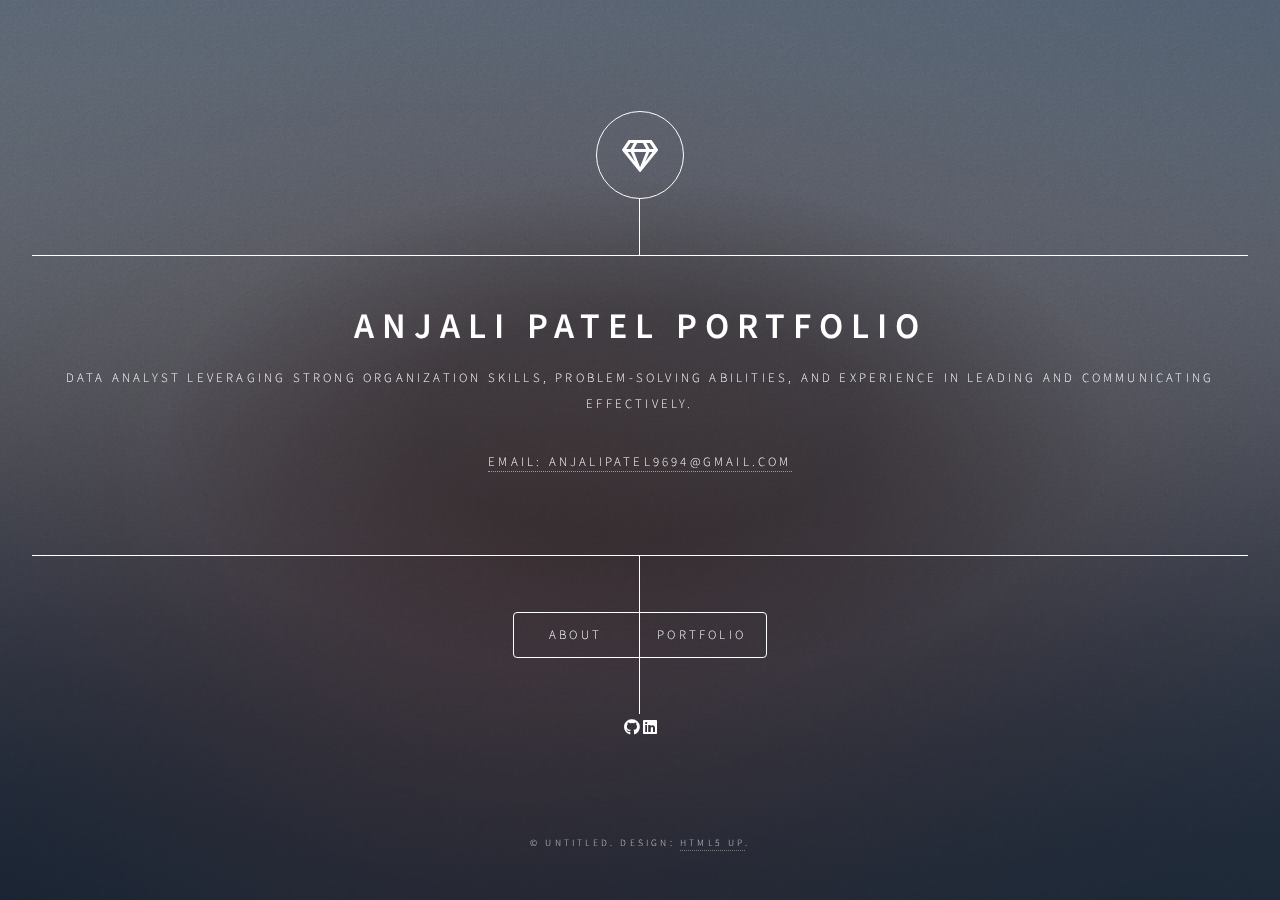
<file: index.html>
<!DOCTYPE HTML>
<!--
	Dimension by HTML5 UP
	html5up.net | @ajlkn
	Free for personal and commercial use under the CCA 3.0 license (html5up.net/license)
-->
<html>


<!-- Mirrored from cnormx.github.io/ by HTTrack Website Copier/3.x [XR&CO'2014], Mon, 30 Oct 2023 02:07:21 GMT -->
<!-- Added by HTTrack --><meta http-equiv="content-type" content="text/html;charset=utf-8" /><!-- /Added by HTTrack -->
<head>
	<title>Anjali Patel Portfolio</title>
	<meta charset="utf-8" />
	<meta name="viewport" content="width=device-width, initial-scale=1, user-scalable=no" />
	<link rel="stylesheet" href="assets/css/main.css" />
	<noscript>
		<link rel="stylesheet" href="assets/css/noscript.css" />
	</noscript>
</head>

<body class="is-preload">

	<!-- Wrapper -->
	<div id="wrapper">

		<!-- Header -->
		<header id="header">
			<div class="logo">
				<span class="icon fa-gem"></span>
			</div>
			<div class="content">
				<div class="inner">
					<h1>Anjali Patel Portfolio</h1>
					<p>Data Analyst leveraging strong organization skills, problem-solving abilities, and experience in
						leading and communicating effectively.
					<p><a href="mailto: anjalipatel9694@gmail.com">Email: anjalipatel9694@gmail.com</a></p>
					</p>
				</div>
			</div>
			<nav>
				<ul>
					<li><a href="#about">About</a></li>
					<li><a href="#work">Portfolio</a></li>
					<!--<li><a href="#contact">Contact</a></li>-->
					<!--<li><a href="#elements">Elements</a></li>-->
				</ul>
			</nav>
			<div class="icons">
				<a href="https://github.com/anjalipatel9694" class="icon brands fa-github"><span class="label">Github</span></a>
				<a href="https://www.linkedin.com/in/anjalida0906/" class="icon brands fa-linkedin"><span
						class="label">LinkedIn</span></a>
			</div>
		</header>

		<!-- Main -->
		<div id="main">

			<!-- Intro -->
			<!--<article id="intro">
				<h2 class="major">Intro</h2>
				<span class="image main"><img src="images/pic01.jpg" alt="" /></span>
				<p>Aenean ornare velit lacus, ac varius enim ullamcorper eu. Proin aliquam facilisis ante interdum
					congue. Integer mollis, nisl amet convallis, porttitor magna ullamcorper, amet egestas mauris. Ut
					magna finibus nisi nec lacinia. Nam maximus erat id euismod egestas. By the way, check out my <a
						href="#work">awesome work</a>.</p>
				<p>Lorem ipsum dolor sit amet, consectetur adipiscing elit. Duis dapibus rutrum facilisis. Class aptent
					taciti sociosqu ad litora torquent per conubia nostra, per inceptos himenaeos. Etiam tristique
					libero eu nibh porttitor fermentum. Nullam venenatis erat id vehicula viverra. Nunc ultrices eros ut
					ultricies condimentum. Mauris risus lacus, blandit sit amet venenatis non, bibendum vitae dolor.
					Nunc lorem mauris, fringilla in aliquam at, euismod in lectus. Pellentesque habitant morbi tristique
					senectus et netus et malesuada fames ac turpis egestas. In non lorem sit amet elit placerat maximus.
					Pellentesque aliquam maximus risus, vel sed vehicula.</p>
			</article>-->

			<!-- Work -->
			<article id="work">
				<h2 class="major">Portfolio</h2><br>

				<h3><i>Credit Card Fraud Detection using Machine Learning in Python</i></h3>
				<span class="image main"><a
						href="https://www.novypro.com/profile_projects/anjalipatel">
						<img
							src="images/credit card fraud detection.png" alt="" width="300" height="200" /></a></span>
				<p style="text-align: justify; font-size: 14px;">
				In this Python-based credit card fraud detection project, I utilized machine learning, specifically logistic regression, alongside libraries such as NumPy, pandas, and scikit-learn. The dataset was preprocessed and split into training and testing sets using train_test_split. Our model achieved notable accuracy scores of around 94% on the training data and 92% on the test data, demonstrating its effectiveness in identifying fraudulent transactions. This underscores the potential of machine learning in bolstering security measures for credit card systems.
					<!--<br><a href="">Github repo</a>-->
				</p>
				<p><a href="https://github.com/anjalipatel9694/credit_card_fraud_detection" target="_blank" rel="noopener noreferrer" class="button small">View Project</a>
				</p>

				<h3><i>Movie Data Correlation to gross earning using Python</i></h3>
				<span class="image main"><a
						href="https://www.novypro.com/profile_projects/anjalipatel">
						<img
							src="images/Movie Data Correlation.png" alt="" width="300" height="200" /></a></span>
				<p style="text-align: justify; font-size: 14px;">
				This movie data analysis project utilized Python libraries such as pandas, numpy, seaborn, and matplotlib to explore and visualize a movie dataset. Through the use of scatter plots and correlation matrices, the project aimed to uncover relationships between variables and identify significant trends. Insights gleaned from the analysis provided valuable understanding of the dataset, including correlations between various movie attributes. Overall, the project demonstrated the effectiveness of Python in conducting data analysis and visualization tasks, offering actionable insights for decision-making in the movie industry.
					<!--<br><a href="">Github repo</a>-->
				</p>
				<p><a href="https://github.com/anjalipatel9694/Movie-Data-Correlation-Python" target="_blank" rel="noopener noreferrer" class="button small">View Project</a>
				</p>

				<h3><i>PowerBI Dashboard: Eccommerce Sales Data Analysis</i></h3>
				<span class="image main"><a
						href="https://www.novypro.com/profile_projects/anjalipatel">
						<img
							src="images/Eccommerce sales Data.jpeg" alt="" width="300" height="200" /></a></span>
				<p style="text-align: justify; font-size: 14px;">I led an in-depth sales data analysis project for Madhav Store, focusing on understanding product performance, profitability, and customer behavior. Leveraging detailed transaction records encompassing Order ID, Amount, Profit, Quantity, Category, and Payment Mode alongside additional customer information like Order Date, Customer Name, State, and City, our analysis encompassed various dimensions. By scrutinizing sales trends, we uncovered intriguing insights, discovering both high-profit and low-profit products across diverse categories. We delved into customer purchasing patterns, notably examining preferred payment modes and regional sales disparities. Our findings highlighted opportunities to optimize pricing strategies for underperforming items, proposed targeted marketing tactics for high-performing categories, and suggested exploring incentives for specific payment modes to enhance overall profitability. Ultimately, this analysis offered actionable recommendations to refine product offerings and sales strategies for Madhav Store.
					<!--<br><a href="">Github repo</a>-->
				</p>
				<p><a href="https://www.novypro.com/profile_projects/anjalipatel" target="_blank" rel="noopener noreferrer" class="button small">View Project</a>
				</p>
				
				<h3><i>PowerBI: Data Professional Survey Breakdown</i></h3>
				<span class="image main"><a href="https://www.novypro.com/profile_projects/anjalipatel"><img src="images/Data Professional Survey Breakdown.jpeg"
						alt="" width="300" height="200" /></a></span>
				<p style="text-align: justify; font-size: 14px;">I looked at surveys from different countries about what programming languages people like best. I found out the average salaries for different job titles and for men and women. I also checked how happy people were with their work-life balance and if they felt good about their salary. The surveys showed which programming languages are popular, how much people earn in different jobs, and how happy they are with their work and pay. These details help understand what people like and how they feel at work in different countries.</p>
				<p><a href="https://www.novypro.com/profile_projects/anjalipatel" target="_blank" rel="noopener noreferrer" class="button small">View Project</a>
				</p>

				<h3><i>Data Preparation, Manipulation and Visualizations -Performed in Python</i></h3>
				<span class="image main"><a href="https://github.com/anjalipatel9694/Sales-Data-Analysis/tree/master" target="_blank" rel="noopener noreferrer"><img
							src="images/Sales Analysis Python.jpeg" alt="" /></a></span>
				<p style="text-align: justify; font-size: 14px;">A capstone data analyst project created in Python (Jupyter Notebook). The data was cleaned, manipulated and explored
					using python. Correlation scatter plots, ordered bars, and area charts are some of the visualizations
					created with matplot and pyplot.</p>
				<p><a href="https://github.com/anjalipatel9694/Sales-Data-Analysis/tree/master" target="_blank" rel="noopener noreferrer" class="button small">View Project</a>
				</p>

				<h3><i>Weather Analysis and Prediction on Weather dataset</i></h3>
				<span class="image main"><a href="https://github.com/anjalipatel9694/Weather-Prediction">
					<img
							src="images/Weather prediction.jpeg" alt="" width="300" height="200" /></a></span>
				<p style="text-align: justify; font-size: 14px;">In this project, I conducted a comprehensive analysis of historical weather data using Python's pandas and numpy libraries to explore, clean, and preprocess the dataset. Leveraging powerful visualization tools like matplotlib and seaborn, I created visual representations to understand the correlations and trends between weather parameters such as temperature, humidity, rainfall, and wind.

Utilizing statistical and machine learning techniques from scikit-learn, I performed predictive modeling on the weather dataset. After splitting the data into training and testing sets using scikit-learn's train-test split, I employed regression or other appropriate models to predict weather conditions based on various parameters.

Throughout the project, I used pandas and numpy for data manipulation, matplotlib and seaborn for data visualization, and scikit-learn for machine learning tasks such as model training, testing, and prediction.</p>
				<p><a href="https://github.com/anjalipatel9694/Weather-Prediction" target="_blank" rel="noopener noreferrer" class="button small">View Project</a>
				</p>

				<!--<h3><i>SQL Data Exploration: Our World in Data Covid-19</i></h3>
				<span class="image main"><a
						href="https://github.com/CNormx/SQLDataExploration/blob/eaa2dcf8054e76f7d08b52fab596d572283f4c60/Portfolio%20Project%20-%20Data%20Exploration%20in%20SQL.sql"><img
							src="images/sqldataexplorationsized.jpg" alt="" /></a></span>
				<p>Explored, cleaned and queried large datasets utilizing SQL in BigQuery</p>
				<p><a href="https://github.com/CNormx/SQLDataExploration/blob/eaa2dcf8054e76f7d08b52fab596d572283f4c60/Portfolio%20Project%20-%20Data%20Exploration%20in%20SQL.sql"
						class="button small">View Project</a>
				</p>

				<h3><i>Tableau Dashboard: Our World in Data Covid-19</i></h3>
				<span class="image main"><a
						href="https://public.tableau.com/app/profile/crystal.norman4605/viz/OurWorldinDataCovid19Dashboard/Dashboard1"><img
							src="images/Covid 19 Dashboardsized.jpg" alt="" /></a></span>
				<p>After exploring the Our World in Data Covid-19 dataset using SQL, I exported the queries to Excel
					files in which I then connected them to Tableau to create a dashboard.
					The dashboard features map (hover over), bar, table and predictive charts.
				</p>
				<p><a href="https://public.tableau.com/app/profile/crystal.norman4605/viz/OurWorldinDataCovid19Dashboard/Dashboard1"
						class="button small">View Project</a>
				</p>-->
			</article>

			<!-- About -->
			<article id="about">
				<h2 class="major">About Me</h2>
				<!--<span class="image main"><img src="images/pic03.jpg" alt="" /></span>-->
				<p>Hello! My name's Anjali and I'm excited to introduce myself as a Junior Data Analyst with a strong
					drive and
					passion for learning and advancing my career within the fascinating field of data analytics. My
					primary objective is to
					secure a challenging position within the industry, where I can apply my skills, contribute to
					meaningful
					projects, and continue growing as a professional.
				</p>
				<p>
					In my journey as a data analyst, I have acquired a solid foundation in various techniques, including
					data cleaning, manipulation, finding key performance indicators/variables and executing visualizations/dashboards. 
					I'm well versed in using spreadsheet programs: Excel & Google Sheets, coding languages: SQL & Python, data visualizations services:
					Power BI & Tableau, and many different cloud based services.
					I possess a keen eye for detail, allowing me to uncover
					insights hidden within the patterns of datasets and transform them into actionable recommendations. As a lifelong learner, I
					make it my mission to keep up with the latest advancements and best practices in data analytics, ensuring that I stay informed and present as the 
					industry expands and changes.	
				</p>

				<p>
					I started as an assistant business analyst, where I learned how data can help businesses make smart choices. Working with complex data showed me its hidden potential. That sparked my interest in diving deeper into data analysis.

					I found myself drawn to the stories within data and how they can solve tough problems. My time in business analytics taught me to be precise and organized, skills that fit perfectly with the detailed work needed in data analysis. This move isn't just about changing jobs—it's driven by my excitement for unraveling stories hidden in data and using them to solve real-world problems.

				</p>
				<p>
					The diverse range of experiences I have accumulated throughout the years has shaped me into a well-rounded individual
					with a unique perspective. I believe that this multifaceted
					background allows me to bring a fresh and innovative approach to problem-solving and fosters an understanding of
					the world around me. With my unwavering commitment to continuous growth and my determination, I am confident in my ability to
					make a positive impact and drive meaningful change in the world utilizing data to it's full capabilities.
				</p>
			</article>

			

			<!-- Elements -->
			<article id="elements">
				<h2 class="major">Elements</h2>

				<section>
					<h3 class="major">Text</h3>
					<p>This is <b>bold</b> and this is <strong>strong</strong>. This is <i>italic</i> and this is
						<em>emphasized</em>.
						This is <sup>superscript</sup> text and this is <sub>subscript</sub> text.
						This is <u>underlined</u> and this is code: <code>for (;;) { ... }</code>. Finally, <a
							href="#">this is a link</a>.
					</p>
					<hr />
					<h2>Heading Level 2</h2>
					<h3>Heading Level 3</h3>
					<h4>Heading Level 4</h4>
					<h5>Heading Level 5</h5>
					<h6>Heading Level 6</h6>
					<hr />
					<h4>Blockquote</h4>
					<blockquote>Fringilla nisl. Donec accumsan interdum nisi, quis tincidunt felis sagittis eget tempus
						euismod. Vestibulum ante ipsum primis in faucibus vestibulum. Blandit adipiscing eu felis
						iaculis volutpat ac adipiscing accumsan faucibus. Vestibulum ante ipsum primis in faucibus lorem
						ipsum dolor sit amet nullam adipiscing eu felis.</blockquote>
					<h4>Preformatted</h4>
					<pre><code>i = 0;

while (!deck.isInOrder()) {
    print 'Iteration ' + i;
    deck.shuffle();
    i++;
}

print 'It took ' + i + ' iterations to sort the deck.';</code></pre>
				</section>

				<section>
					<h3 class="major">Lists</h3>

					<h4>Unordered</h4>
					<ul>
						<li>Dolor pulvinar etiam.</li>
						<li>Sagittis adipiscing.</li>
						<li>Felis enim feugiat.</li>
					</ul>

					<h4>Alternate</h4>
					<ul class="alt">
						<li>Dolor pulvinar etiam.</li>
						<li>Sagittis adipiscing.</li>
						<li>Felis enim feugiat.</li>
					</ul>

					<h4>Ordered</h4>
					<ol>
						<li>Dolor pulvinar etiam.</li>
						<li>Etiam vel felis viverra.</li>
						<li>Felis enim feugiat.</li>
						<li>Dolor pulvinar etiam.</li>
						<li>Etiam vel felis lorem.</li>
						<li>Felis enim et feugiat.</li>
					</ol>
					<h4>Icons</h4>
					<ul class="icons">
						<li><a href="#" class="icon brands fa-twitter"><span class="label">Twitter</span></a></li>
						<li><a href="#" class="icon brands fa-facebook-f"><span class="label">Facebook</span></a></li>
						<li><a href="#" class="icon brands fa-instagram"><span class="label">Instagram</span></a></li>
						<li><a href="#" class="icon brands fa-github"><span class="label">Github</span></a></li>
					</ul>

					<h4>Actions</h4>
					<ul class="actions">
						<li><a href="#" class="button primary">Default</a></li>
						<li><a href="#" class="button">Default</a></li>
					</ul>
					<ul class="actions stacked">
						<li><a href="#" class="button primary">Default</a></li>
						<li><a href="#" class="button">Default</a></li>
					</ul>
				</section>

				<section>
					<h3 class="major">Table</h3>
					<h4>Default</h4>
					<div class="table-wrapper">
						<table>
							<thead>
								<tr>
									<th>Name</th>
									<th>Description</th>
									<th>Price</th>
								</tr>
							</thead>
							<tbody>
								<tr>
									<td>Item One</td>
									<td>Ante turpis integer aliquet porttitor.</td>
									<td>29.99</td>
								</tr>
								<tr>
									<td>Item Two</td>
									<td>Vis ac commodo adipiscing arcu aliquet.</td>
									<td>19.99</td>
								</tr>
								<tr>
									<td>Item Three</td>
									<td> Morbi faucibus arcu accumsan lorem.</td>
									<td>29.99</td>
								</tr>
								<tr>
									<td>Item Four</td>
									<td>Vitae integer tempus condimentum.</td>
									<td>19.99</td>
								</tr>
								<tr>
									<td>Item Five</td>
									<td>Ante turpis integer aliquet porttitor.</td>
									<td>29.99</td>
								</tr>
							</tbody>
							<tfoot>
								<tr>
									<td colspan="2"></td>
									<td>100.00</td>
								</tr>
							</tfoot>
						</table>
					</div>

					<h4>Alternate</h4>
					<div class="table-wrapper">
						<table class="alt">
							<thead>
								<tr>
									<th>Name</th>
									<th>Description</th>
									<th>Price</th>
								</tr>
							</thead>
							<tbody>
								<tr>
									<td>Item One</td>
									<td>Ante turpis integer aliquet porttitor.</td>
									<td>29.99</td>
								</tr>
								<tr>
									<td>Item Two</td>
									<td>Vis ac commodo adipiscing arcu aliquet.</td>
									<td>19.99</td>
								</tr>
								<tr>
									<td>Item Three</td>
									<td> Morbi faucibus arcu accumsan lorem.</td>
									<td>29.99</td>
								</tr>
								<tr>
									<td>Item Four</td>
									<td>Vitae integer tempus condimentum.</td>
									<td>19.99</td>
								</tr>
								<tr>
									<td>Item Five</td>
									<td>Ante turpis integer aliquet porttitor.</td>
									<td>29.99</td>
								</tr>
							</tbody>
							<tfoot>
								<tr>
									<td colspan="2"></td>
									<td>100.00</td>
								</tr>
							</tfoot>
						</table>
					</div>
				</section>

				<section>
					<h3 class="major">Buttons</h3>
					<ul class="actions">
						<li><a href="#" class="button primary">Primary</a></li>
						<li><a href="#" class="button">Default</a></li>
					</ul>
					<ul class="actions">
						<li><a href="#" class="button">Default</a></li>
						<li><a href="#" class="button small">Small</a></li>
					</ul>
					<ul class="actions">
						<li><a href="#" class="button primary icon solid fa-download">Icon</a></li>
						<li><a href="#" class="button icon solid fa-download">Icon</a></li>
					</ul>
					<ul class="actions">
						<li><span class="button primary disabled">Disabled</span></li>
						<li><span class="button disabled">Disabled</span></li>
					</ul>
				</section>

				<section>
					<h3 class="major">Form</h3>
					<form method="post" action="#">
						<div class="fields">
							<div class="field half">
								<label for="demo-name">Name</label>
								<input type="text" name="demo-name" id="demo-name" value="" placeholder="Jane Doe" />
							</div>
							<div class="field half">
								<label for="demo-email">Email</label>
								<input type="email" name="demo-email" id="demo-email" value=""
									placeholder="jane@untitled.tld" />
							</div>
							<div class="field">
								<label for="demo-category">Category</label>
								<select name="demo-category" id="demo-category">
									<option value="">-</option>
									<option value="1">Manufacturing</option>
									<option value="1">Shipping</option>
									<option value="1">Administration</option>
									<option value="1">Human Resources</option>
								</select>
							</div>
							<div class="field half">
								<input type="radio" id="demo-priority-low" name="demo-priority" checked>
								<label for="demo-priority-low">Low</label>
							</div>
							<div class="field half">
								<input type="radio" id="demo-priority-high" name="demo-priority">
								<label for="demo-priority-high">High</label>
							</div>
							<div class="field half">
								<input type="checkbox" id="demo-copy" name="demo-copy">
								<label for="demo-copy">Email me a copy</label>
							</div>
							<div class="field half">
								<input type="checkbox" id="demo-human" name="demo-human" checked>
								<label for="demo-human">Not a robot</label>
							</div>
							<div class="field">
								<label for="demo-message">Message</label>
								<textarea name="demo-message" id="demo-message" placeholder="Enter your message"
									rows="6"></textarea>
							</div>
						</div>
						<ul class="actions">
							<li><input type="submit" value="Send Message" class="primary" /></li>
							<li><input type="reset" value="Reset" /></li>
						</ul>
					</form>
				</section>

			</article>

		</div>

		<!-- Footer -->
		<footer id="footer">
			<p class="copyright">&copy; Untitled. Design: <a href="https://html5up.net/">HTML5 UP</a>.</p>
		</footer>

	</div>

	<!-- BG -->
	<div id="bg"></div>

	<!-- Scripts -->
	<script src="assets/js/jquery.min.js"></script>
	<script src="assets/js/browser.min.js"></script>
	<script src="assets/js/breakpoints.min.js"></script>
	<script src="assets/js/util.js"></script>
	<script src="assets/js/main.js"></script>

</body>


<!-- Mirrored from cnormx.github.io/ by HTTrack Website Copier/3.x [XR&CO'2014], Mon, 30 Oct 2023 02:07:24 GMT -->
</html>
</file>
<file: assets/css/noscript.css>
/*
	Dimension by HTML5 UP
	html5up.net | @ajlkn
	Free for personal and commercial use under the CCA 3.0 license (html5up.net/license)
*/

/* BG */

	body.is-preload #bg:before {
		background-color: transparent;
	}

/* Header */

	body.is-preload #header {
		-moz-filter: none;
		-webkit-filter: none;
		-ms-filter: none;
		filter: none;
	}

		body.is-preload #header > * {
			opacity: 1;
		}

		body.is-preload #header .content .inner {
			max-height: none;
			padding: 3rem 2rem;
			opacity: 1;
		}

/* Main */

	#main article {
		opacity: 1;
		margin: 4rem 0 0 0;
	}
</file>
<file: assets/css/main.css>
@import url(fontawesome-all.min.css);
@import url("https://fonts.googleapis.com/css?family=Source+Sans+Pro:300italic,600italic,300,600");

/*
	Dimension by HTML5 UP
	html5up.net | @ajlkn
	Free for personal and commercial use under the CCA 3.0 license (html5up.net/license)
*/

html, body, div, span, applet, object,
iframe, h1, h2, h3, h4, h5, h6, p, blockquote,
pre, a, abbr, acronym, address, big, cite,
code, del, dfn, em, img, ins, kbd, q, s, samp,
small, strike, strong, sub, sup, tt, var, b,
u, i, center, dl, dt, dd, ol, ul, li, fieldset,
form, label, legend, table, caption, tbody,
tfoot, thead, tr, th, td, article, aside,
canvas, details, embed, figure, figcaption,
footer, header, hgroup, menu, nav, output, ruby,
section, summary, time, mark, audio, video {
	margin: 0;
	padding: 0;
	border: 0;
	font-size: 100%;
	font: inherit;
	vertical-align: baseline;}

article, aside, details, figcaption, figure,
footer, header, hgroup, menu, nav, section {
	display: block;}

body {
	line-height: 1;
}

ol, ul {
	list-style: none;
}

blockquote, q {
	quotes: none;
}

	blockquote:before, blockquote:after, q:before, q:after {
		content: '';
		content: none;
	}

table {
	border-collapse: collapse;
	border-spacing: 0;
}

body {
	-webkit-text-size-adjust: none;
}

mark {
	background-color: transparent;
	color: inherit;
}

input::-moz-focus-inner {
	border: 0;
	padding: 0;
}

input, select, textarea {
	-moz-appearance: none;
	-webkit-appearance: none;
	-ms-appearance: none;
	appearance: none;
}

/* Basic */

	@-ms-viewport {
		width: device-width;
	}

	@media screen and (max-width: 480px) {

		html, body {
			min-width: 320px;
		}

	}

	html {
		box-sizing: border-box;
	}

	*, *:before, *:after {
		box-sizing: inherit;
	}

	body {
		background: #1b1f22;
	}

		body.is-preload *, body.is-preload *:before, body.is-preload *:after {
			-moz-animation: none !important;
			-webkit-animation: none !important;
			-ms-animation: none !important;
			animation: none !important;
			-moz-transition: none !important;
			-webkit-transition: none !important;
			-ms-transition: none !important;
			transition: none !important;
		}

/* Type */

	html {
		font-size: 16pt;
	}

		@media screen and (max-width: 1680px) {

			html {
				font-size: 12pt;
			}

		}

		@media screen and (max-width: 736px) {

			html {
				font-size: 11pt;
			}

		}

		@media screen and (max-width: 360px) {

			html {
				font-size: 10pt;
			}

		}

	body, input, select, textarea {
		color: #ffffff;
		font-family: "Source Sans Pro", sans-serif;
		font-weight: 300;
		font-size: 1rem;
		line-height: 1.65;
	}

	a {
		-moz-transition: color 0.2s ease-in-out, background-color 0.2s ease-in-out, border-bottom-color 0.2s ease-in-out;
		-webkit-transition: color 0.2s ease-in-out, background-color 0.2s ease-in-out, border-bottom-color 0.2s ease-in-out;
		-ms-transition: color 0.2s ease-in-out, background-color 0.2s ease-in-out, border-bottom-color 0.2s ease-in-out;
		transition: color 0.2s ease-in-out, background-color 0.2s ease-in-out, border-bottom-color 0.2s ease-in-out;
		border-bottom: dotted 1px rgba(255, 255, 255, 0.5);
		text-decoration: none;
		color: inherit;
	}

		a:hover {
			border-bottom-color: transparent;
		}

	strong, b {
		color: #ffffff;
		font-weight: 600;
	}

	em, i {
		font-style: italic;
	}

	p {
		margin: 0 0 2rem 0;
	}

	h1, h2, h3, h4, h5, h6 {
		color: #ffffff;
		font-weight: 600;
		line-height: 1.5;
		margin: 0 0 1rem 0;
		text-transform: uppercase;
		letter-spacing: 0.2rem;
	}

		h1 a, h2 a, h3 a, h4 a, h5 a, h6 a {
			color: inherit;
			text-decoration: none;
		}

		h1.major, h2.major, h3.major, h4.major, h5.major, h6.major {
			border-bottom: solid 1px #ffffff;
			width: -moz-max-content;
			width: -webkit-max-content;
			width: -ms-max-content;
			width: max-content;
			padding-bottom: 0.5rem;
			margin: 0 0 2rem 0;
		}

	h1 {
		font-size: 2.25rem;
		line-height: 1.3;
		letter-spacing: 0.5rem;
	}

	h2 {
		font-size: 1.5rem;
		line-height: 1.4;
		letter-spacing: 0.5rem;
	}

	h3 {
		font-size: 1rem;
	}

	h4 {
		font-size: 0.8rem;
	}

	h5 {
		font-size: 0.7rem;
	}

	h6 {
		font-size: 0.6rem;
	}

	@media screen and (max-width: 736px) {

		h1 {
			font-size: 1.75rem;
			line-height: 1.4;
		}

		h2 {
			font-size: 1.25em;
			line-height: 1.5;
		}

	}

	sub {
		font-size: 0.8rem;
		position: relative;
		top: 0.5rem;
	}

	sup {
		font-size: 0.8rem;
		position: relative;
		top: -0.5rem;
	}

	blockquote {
		border-left: solid 4px #ffffff;
		font-style: italic;
		margin: 0 0 2rem 0;
		padding: 0.5rem 0 0.5rem 2rem;
	}

	code {
		background: rgba(255, 255, 255, 0.075);
		border-radius: 4px;
		font-family: "Courier New", monospace;
		font-size: 0.9rem;
		margin: 0 0.25rem;
		padding: 0.25rem 0.65rem;
	}

	pre {
		-webkit-overflow-scrolling: touch;
		font-family: "Courier New", monospace;
		font-size: 0.9rem;
		margin: 0 0 2rem 0;
	}

		pre code {
			display: block;
			line-height: 1.75;
			padding: 1rem 1.5rem;
			overflow-x: auto;
		}

	hr {
		border: 0;
		border-bottom: solid 1px #ffffff;
		margin: 2.75rem 0;
	}

	.align-left {
		text-align: left;
	}

	.align-center {
		text-align: center;
	}

	.align-right {
		text-align: right;
	}

/* Form */

	form {
		margin: 0 0 2rem 0;
	}

		form > :last-child {
			margin-bottom: 0;
		}

		form > .fields {
			display: -moz-flex;
			display: -webkit-flex;
			display: -ms-flex;
			display: flex;
			-moz-flex-wrap: wrap;
			-webkit-flex-wrap: wrap;
			-ms-flex-wrap: wrap;
			flex-wrap: wrap;
			width: calc(100% + 3rem);
			margin: -1.5rem 0 2rem -1.5rem;
		}

			form > .fields > .field {
				-moz-flex-grow: 0;
				-webkit-flex-grow: 0;
				-ms-flex-grow: 0;
				flex-grow: 0;
				-moz-flex-shrink: 0;
				-webkit-flex-shrink: 0;
				-ms-flex-shrink: 0;
				flex-shrink: 0;
				padding: 1.5rem 0 0 1.5rem;
				width: calc(100% - 1.5rem);
			}

				form > .fields > .field.half {
					width: calc(50% - 0.75rem);
				}

				form > .fields > .field.third {
					width: calc(100%/3 - 0.5rem);
				}

				form > .fields > .field.quarter {
					width: calc(25% - 0.375rem);
				}

		@media screen and (max-width: 480px) {

			form > .fields {
				width: calc(100% + 3rem);
				margin: -1.5rem 0 2rem -1.5rem;
			}

				form > .fields > .field {
					padding: 1.5rem 0 0 1.5rem;
					width: calc(100% - 1.5rem);
				}

					form > .fields > .field.half {
						width: calc(100% - 1.5rem);
					}

					form > .fields > .field.third {
						width: calc(100% - 1.5rem);
					}

					form > .fields > .field.quarter {
						width: calc(100% - 1.5rem);
					}

		}

	label {
		color: #ffffff;
		display: block;
		font-size: 0.8rem;
		font-weight: 300;
		letter-spacing: 0.2rem;
		line-height: 1.5;
		margin: 0 0 1rem 0;
		text-transform: uppercase;
	}

	input[type="text"],
	input[type="password"],
	input[type="email"],
	input[type="tel"],
	select,
	textarea {
		-moz-appearance: none;
		-webkit-appearance: none;
		-ms-appearance: none;
		appearance: none;
		-moz-transition: border-color 0.2s ease-in-out, box-shadow 0.2s ease-in-out, background-color 0.2s ease-in-out;
		-webkit-transition: border-color 0.2s ease-in-out, box-shadow 0.2s ease-in-out, background-color 0.2s ease-in-out;
		-ms-transition: border-color 0.2s ease-in-out, box-shadow 0.2s ease-in-out, background-color 0.2s ease-in-out;
		transition: border-color 0.2s ease-in-out, box-shadow 0.2s ease-in-out, background-color 0.2s ease-in-out;
		background-color: transparent;
		border-radius: 4px;
		border: solid 1px #ffffff;
		color: inherit;
		display: block;
		outline: 0;
		padding: 0 1rem;
		text-decoration: none;
		width: 100%;
	}

		input[type="text"]:invalid,
		input[type="password"]:invalid,
		input[type="email"]:invalid,
		input[type="tel"]:invalid,
		select:invalid,
		textarea:invalid {
			box-shadow: none;
		}

		input[type="text"]:focus,
		input[type="password"]:focus,
		input[type="email"]:focus,
		input[type="tel"]:focus,
		select:focus,
		textarea:focus {
			background: rgba(255, 255, 255, 0.075);
			border-color: #ffffff;
			box-shadow: 0 0 0 1px #ffffff;
		}

	select {
		background-image: url("data:image/svg+xml;charset=utf8,%3Csvg xmlns='http://www.w3.org/2000/svg' width='40' height='40' preserveAspectRatio='none' viewBox='0 0 40 40'%3E%3Cpath d='M9.4,12.3l10.4,10.4l10.4-10.4c0.2-0.2,0.5-0.4,0.9-0.4c0.3,0,0.6,0.1,0.9,0.4l3.3,3.3c0.2,0.2,0.4,0.5,0.4,0.9 c0,0.4-0.1,0.6-0.4,0.9L20.7,31.9c-0.2,0.2-0.5,0.4-0.9,0.4c-0.3,0-0.6-0.1-0.9-0.4L4.3,17.3c-0.2-0.2-0.4-0.5-0.4-0.9 c0-0.4,0.1-0.6,0.4-0.9l3.3-3.3c0.2-0.2,0.5-0.4,0.9-0.4S9.1,12.1,9.4,12.3z' fill='%23ffffff' /%3E%3C/svg%3E");
		background-size: 1.25rem;
		background-repeat: no-repeat;
		background-position: calc(100% - 1rem) center;
		height: 2.75rem;
		padding-right: 2.75rem;
		text-overflow: ellipsis;
	}

		select option {
			color: #ffffff;
			background: #1b1f22;
		}

		select:focus::-ms-value {
			background-color: transparent;
		}

		select::-ms-expand {
			display: none;
		}

	input[type="text"],
	input[type="password"],
	input[type="email"],
	select {
		height: 2.75rem;
	}

	textarea {
		padding: 0.75rem 1rem;
	}

	input[type="checkbox"],
	input[type="radio"] {
		-moz-appearance: none;
		-webkit-appearance: none;
		-ms-appearance: none;
		appearance: none;
		display: block;
		float: left;
		margin-right: -2rem;
		opacity: 0;
		width: 1rem;
		z-index: -1;
	}

		input[type="checkbox"] + label,
		input[type="radio"] + label {
			text-decoration: none;
			-moz-user-select: none;
			-webkit-user-select: none;
			-ms-user-select: none;
			user-select: none;
			color: #ffffff;
			cursor: pointer;
			display: inline-block;
			font-size: 0.8rem;
			font-weight: 300;
			margin: 0 0 0.5rem 0;
			padding-left: 2.65rem;
			padding-right: 0.75rem;
			position: relative;
		}

			input[type="checkbox"] + label:before,
			input[type="radio"] + label:before {
				-moz-osx-font-smoothing: grayscale;
				-webkit-font-smoothing: antialiased;
				display: inline-block;
				font-style: normal;
				font-variant: normal;
				text-rendering: auto;
				line-height: 1;
				text-transform: none !important;
				font-family: 'Font Awesome 5 Free';
				font-weight: 900;
			}

			input[type="checkbox"] + label:before,
			input[type="radio"] + label:before {
				-moz-transition: border-color 0.2s ease-in-out, box-shadow 0.2s ease-in-out, background-color 0.2s ease-in-out;
				-webkit-transition: border-color 0.2s ease-in-out, box-shadow 0.2s ease-in-out, background-color 0.2s ease-in-out;
				-ms-transition: border-color 0.2s ease-in-out, box-shadow 0.2s ease-in-out, background-color 0.2s ease-in-out;
				transition: border-color 0.2s ease-in-out, box-shadow 0.2s ease-in-out, background-color 0.2s ease-in-out;
				border-radius: 4px;
				border: solid 1px #ffffff;
				content: '';
				display: inline-block;
				height: 1.65rem;
				left: 0;
				line-height: 1.65rem;
				position: absolute;
				text-align: center;
				top: -0.15rem;
				width: 1.65rem;
			}

		input[type="checkbox"]:checked + label:before,
		input[type="radio"]:checked + label:before {
			background: #ffffff !important;
			border-color: #ffffff !important;
			color: #1b1f22;
			content: '\f00c';
		}

		input[type="checkbox"]:focus + label:before,
		input[type="radio"]:focus + label:before {
			background: rgba(255, 255, 255, 0.075);
			border-color: #ffffff;
			box-shadow: 0 0 0 1px #ffffff;
		}

	input[type="checkbox"] + label:before {
		border-radius: 4px;
	}

	input[type="radio"] + label:before {
		border-radius: 100%;
	}

	::-webkit-input-placeholder {
		color: rgba(255, 255, 255, 0.5) !important;
		opacity: 1.0;
	}

	:-moz-placeholder {
		color: rgba(255, 255, 255, 0.5) !important;
		opacity: 1.0;
	}

	::-moz-placeholder {
		color: rgba(255, 255, 255, 0.5) !important;
		opacity: 1.0;
	}

	:-ms-input-placeholder {
		color: rgba(255, 255, 255, 0.5) !important;
		opacity: 1.0;
	}

	.formerize-placeholder {
		color: rgba(255, 255, 255, 0.5) !important;
		opacity: 1.0;
	}

/* Box */

	.box {
		border-radius: 4px;
		border: solid 1px #ffffff;
		margin-bottom: 2rem;
		padding: 1.5em;
	}

		.box > :last-child,
		.box > :last-child > :last-child,
		.box > :last-child > :last-child > :last-child {
			margin-bottom: 0;
		}

		.box.alt {
			border: 0;
			border-radius: 0;
			padding: 0;
		}

/* Icon */

	.icon {
		text-decoration: none;
		border-bottom: none;
		position: relative;
	}

		.icon:before {
			-moz-osx-font-smoothing: grayscale;
			-webkit-font-smoothing: antialiased;
			display: inline-block;
			font-style: normal;
			font-variant: normal;
			text-rendering: auto;
			line-height: 1;
			text-transform: none !important;
			font-family: 'Font Awesome 5 Free';
			font-weight: 400;
		}

		.icon > .label {
			display: none;
		}

		.icon:before {
			line-height: inherit;
		}

		.icon.solid:before {
			font-weight: 900;
		}

		.icon.brands:before {
			font-family: 'Font Awesome 5 Brands';
		}

/* Image */

	.image {
		border-radius: 4px;
		border: 0;
		display: inline-block;
		position: relative;
	}

		.image:before {
			pointer-events: none;
			background-image: url("../../images/overlay.png");
			background-color: rgba(19, 21, 25, 0.5);
			border-radius: 4px;
			content: '';
			display: block;
			height: 100%;
			left: 0;
			opacity: 0;
			position: absolute;
			top: 0;
			width: 100%;
		}

		.image img {
			border-radius: 4px;
			display: block;
		}

		.image.left, .image.right {
			max-width: 40%;
		}

			.image.left img, .image.right img {
				width: 100%;
			}

		.image.left {
			float: left;
			padding: 0 1.5em 1em 0;
			top: 0.25em;
		}

		.image.right {
			float: right;
			padding: 0 0 1em 1.5em;
			top: 0.25em;
		}

		.image.fit {
			display: block;
			margin: 0 0 2rem 0;
			width: 100%;
		}

			.image.fit img {
				width: 100%;
			}

		.image.main {
			display: block;
			margin: 2.5rem 0;
			width: 100%;
		}

			.image.main img {
				width: 100%;
			}

		@media screen and (max-width: 736px) {

			.image.main {
				margin: 2rem 0;
			}

		}

		@media screen and (max-width: 480px) {

			.image.main {
				margin: 1.5rem 0;
			}

		}

/* List */

	ol {
		list-style: decimal;
		margin: 0 0 2rem 0;
		padding-left: 1.25em;
	}

		ol li {
			padding-left: 0.25em;
		}

	ul {
		list-style: disc;
		margin: 0 0 2rem 0;
		padding-left: 1em;
	}

		ul li {
			padding-left: 0.5em;
		}

		ul.alt {
			list-style: none;
			padding-left: 0;
		}

			ul.alt li {
				border-top: solid 1px #ffffff;
				padding: 0.5em 0;
			}

				ul.alt li:first-child {
					border-top: 0;
					padding-top: 0;
				}

	dl {
		margin: 0 0 2rem 0;
	}

		dl dt {
			display: block;
			font-weight: 600;
			margin: 0 0 1rem 0;
		}

		dl dd {
			margin-left: 2rem;
		}

/* Actions */

	ul.actions {
		display: -moz-flex;
		display: -webkit-flex;
		display: -ms-flex;
		display: flex;
		cursor: default;
		list-style: none;
		margin-left: -1rem;
		padding-left: 0;
	}

		ul.actions li {
			padding: 0 0 0 1rem;
			vertical-align: middle;
		}

		ul.actions.special {
			-moz-justify-content: center;
			-webkit-justify-content: center;
			-ms-justify-content: center;
			justify-content: center;
			width: 100%;
			margin-left: 0;
		}

			ul.actions.special li:first-child {
				padding-left: 0;
			}

		ul.actions.stacked {
			-moz-flex-direction: column;
			-webkit-flex-direction: column;
			-ms-flex-direction: column;
			flex-direction: column;
			margin-left: 0;
		}

			ul.actions.stacked li {
				padding: 1.3rem 0 0 0;
			}

				ul.actions.stacked li:first-child {
					padding-top: 0;
				}

		ul.actions.fit {
			width: calc(100% + 1rem);
		}

			ul.actions.fit li {
				-moz-flex-grow: 1;
				-webkit-flex-grow: 1;
				-ms-flex-grow: 1;
				flex-grow: 1;
				-moz-flex-shrink: 1;
				-webkit-flex-shrink: 1;
				-ms-flex-shrink: 1;
				flex-shrink: 1;
				width: 100%;
			}

				ul.actions.fit li > * {
					width: 100%;
				}

			ul.actions.fit.stacked {
				width: 100%;
			}

		@media screen and (max-width: 480px) {

			ul.actions:not(.fixed) {
				-moz-flex-direction: column;
				-webkit-flex-direction: column;
				-ms-flex-direction: column;
				flex-direction: column;
				margin-left: 0;
				width: 100% !important;
			}

				ul.actions:not(.fixed) li {
					-moz-flex-grow: 1;
					-webkit-flex-grow: 1;
					-ms-flex-grow: 1;
					flex-grow: 1;
					-moz-flex-shrink: 1;
					-webkit-flex-shrink: 1;
					-ms-flex-shrink: 1;
					flex-shrink: 1;
					padding: 1rem 0 0 0;
					text-align: center;
					width: 100%;
				}

					ul.actions:not(.fixed) li > * {
						width: 100%;
					}

					ul.actions:not(.fixed) li:first-child {
						padding-top: 0;
					}

					ul.actions:not(.fixed) li input[type="submit"],
					ul.actions:not(.fixed) li input[type="reset"],
					ul.actions:not(.fixed) li input[type="button"],
					ul.actions:not(.fixed) li button,
					ul.actions:not(.fixed) li .button {
						width: 100%;
					}

						ul.actions:not(.fixed) li input[type="submit"].icon:before,
						ul.actions:not(.fixed) li input[type="reset"].icon:before,
						ul.actions:not(.fixed) li input[type="button"].icon:before,
						ul.actions:not(.fixed) li button.icon:before,
						ul.actions:not(.fixed) li .button.icon:before {
							margin-left: -0.5em;
						}

		}

/* Icons */

	ul.icons {
		cursor: default;
		list-style: none;
		padding-left: 0;
	}

		ul.icons li {
			display: inline-block;
			padding: 0 0.75em 0 0;
		}

			ul.icons li:last-child {
				padding-right: 0;
			}

			ul.icons li a {
				border-radius: 100%;
				box-shadow: inset 0 0 0 1px #ffffff;
				display: inline-block;
				height: 2.25rem;
				line-height: 2.25rem;
				text-align: center;
				width: 2.25rem;
			}

				ul.icons li a:hover {
					background-color: rgba(255, 255, 255, 0.075);
				}

				ul.icons li a:active {
					background-color: rgba(255, 255, 255, 0.175);
				}

/* Table */

	.table-wrapper {
		-webkit-overflow-scrolling: touch;
		overflow-x: auto;
	}

	table {
		margin: 0 0 2rem 0;
		width: 100%;
	}

		table tbody tr {
			border: solid 1px #ffffff;
			border-left: 0;
			border-right: 0;
		}

			table tbody tr:nth-child(2n + 1) {
				background-color: rgba(255, 255, 255, 0.075);
			}

		table td {
			padding: 0.75em 0.75em;
		}

		table th {
			color: #ffffff;
			font-size: 0.9em;
			font-weight: 600;
			padding: 0 0.75em 0.75em 0.75em;
			text-align: left;
		}

		table thead {
			border-bottom: solid 2px #ffffff;
		}

		table tfoot {
			border-top: solid 2px #ffffff;
		}

		table.alt {
			border-collapse: separate;
		}

			table.alt tbody tr td {
				border: solid 1px #ffffff;
				border-left-width: 0;
				border-top-width: 0;
			}

				table.alt tbody tr td:first-child {
					border-left-width: 1px;
				}

			table.alt tbody tr:first-child td {
				border-top-width: 1px;
			}

			table.alt thead {
				border-bottom: 0;
			}

			table.alt tfoot {
				border-top: 0;
			}

/* Button */

	input[type="submit"],
	input[type="reset"],
	input[type="button"],
	button,
	.button {
		-moz-appearance: none;
		-webkit-appearance: none;
		-ms-appearance: none;
		appearance: none;
		-moz-transition: background-color 0.2s ease-in-out, color 0.2s ease-in-out;
		-webkit-transition: background-color 0.2s ease-in-out, color 0.2s ease-in-out;
		-ms-transition: background-color 0.2s ease-in-out, color 0.2s ease-in-out;
		transition: background-color 0.2s ease-in-out, color 0.2s ease-in-out;
		background-color: transparent;
		border-radius: 4px;
		border: 0;
		box-shadow: inset 0 0 0 1px #ffffff;
		color: #ffffff !important;
		cursor: pointer;
		display: inline-block;
		font-size: 0.8rem;
		font-weight: 300;
		height: 2.75rem;
		letter-spacing: 0.2rem;
		line-height: 2.75rem;
		outline: 0;
		padding: 0 1.25rem 0 1.35rem;
		text-align: center;
		text-decoration: none;
		text-transform: uppercase;
		white-space: nowrap;
	}

		input[type="submit"]:hover,
		input[type="reset"]:hover,
		input[type="button"]:hover,
		button:hover,
		.button:hover {
			background-color: rgba(255, 255, 255, 0.075);
		}

		input[type="submit"]:active,
		input[type="reset"]:active,
		input[type="button"]:active,
		button:active,
		.button:active {
			background-color: rgba(255, 255, 255, 0.175);
		}

		input[type="submit"].icon:before,
		input[type="reset"].icon:before,
		input[type="button"].icon:before,
		button.icon:before,
		.button.icon:before {
			margin-right: 0.5em;
		}

		input[type="submit"].fit,
		input[type="reset"].fit,
		input[type="button"].fit,
		button.fit,
		.button.fit {
			width: 100%;
		}

		input[type="submit"].small,
		input[type="reset"].small,
		input[type="button"].small,
		button.small,
		.button.small {
			font-size: 0.6rem;
			height: 2.0625rem;
			line-height: 2.0625rem;
		}

		input[type="submit"].primary,
		input[type="reset"].primary,
		input[type="button"].primary,
		button.primary,
		.button.primary {
			background-color: #ffffff;
			color: #1b1f22 !important;
			font-weight: 600;
		}

		input[type="submit"].disabled, input[type="submit"]:disabled,
		input[type="reset"].disabled,
		input[type="reset"]:disabled,
		input[type="button"].disabled,
		input[type="button"]:disabled,
		button.disabled,
		button:disabled,
		.button.disabled,
		.button:disabled {
			pointer-events: none;
			cursor: default;
			opacity: 0.25;
		}

	input[type="submit"],
	input[type="reset"],
	input[type="button"],
	button {
		line-height: calc(2.75rem - 2px);
	}

/* BG */

	#bg {
		-moz-transform: scale(1.0);
		-webkit-transform: scale(1.0);
		-ms-transform: scale(1.0);
		transform: scale(1.0);
		-webkit-backface-visibility: hidden;
		position: fixed;
		top: 0;
		left: 0;
		width: 100%;
		height: 100vh;
		z-index: 1;
	}

		#bg:before, #bg:after {
			content: '';
			display: block;
			position: absolute;
			top: 0;
			left: 0;
			width: 100%;
			height: 100%;
		}

		#bg:before {
			-moz-transition: background-color 2.5s ease-in-out;
			-webkit-transition: background-color 2.5s ease-in-out;
			-ms-transition: background-color 2.5s ease-in-out;
			transition: background-color 2.5s ease-in-out;
			-moz-transition-delay: 0.75s;
			-webkit-transition-delay: 0.75s;
			-ms-transition-delay: 0.75s;
			transition-delay: 0.75s;
			background-image: linear-gradient(to top, rgba(19, 21, 25, 0.5), rgba(19, 21, 25, 0.5)), url("../../images/overlay.png");
			background-size: auto,
 256px 256px;
			background-position: center,
 center;
			background-repeat: no-repeat,
 repeat;
			z-index: 2;
		}

		#bg:after {
			-moz-transform: scale(1.125);
			-webkit-transform: scale(1.125);
			-ms-transform: scale(1.125);
			transform: scale(1.125);
			-moz-transition: -moz-transform 0.325s ease-in-out, -moz-filter 0.325s ease-in-out;
			-webkit-transition: -webkit-transform 0.325s ease-in-out, -webkit-filter 0.325s ease-in-out;
			-ms-transition: -ms-transform 0.325s ease-in-out, -ms-filter 0.325s ease-in-out;
			transition: transform 0.325s ease-in-out, filter 0.325s ease-in-out;
			background-image: url("../../images/bg.jpg");
			background-position: center;
			background-size: cover;
			background-repeat: no-repeat;
			z-index: 1;
		}

		body.is-article-visible #bg:after {
			-moz-transform: scale(1.0825);
			-webkit-transform: scale(1.0825);
			-ms-transform: scale(1.0825);
			transform: scale(1.0825);
			-moz-filter: blur(0.2rem);
			-webkit-filter: blur(0.2rem);
			-ms-filter: blur(0.2rem);
			filter: blur(0.2rem);
		}

		body.is-preload #bg:before {
			background-color: #000000;
		}

/* Wrapper */

	#wrapper {
		display: -moz-flex;
		display: -webkit-flex;
		display: -ms-flex;
		display: flex;
		-moz-flex-direction: column;
		-webkit-flex-direction: column;
		-ms-flex-direction: column;
		flex-direction: column;
		-moz-align-items: center;
		-webkit-align-items: center;
		-ms-align-items: center;
		align-items: center;
		-moz-justify-content: space-between;
		-webkit-justify-content: space-between;
		-ms-justify-content: space-between;
		justify-content: space-between;
		position: relative;
		min-height: 100vh;
		width: 100%;
		padding: 4rem 2rem;
		z-index: 3;
	}

		#wrapper:before {
			content: '';
			display: block;
		}

		@media screen and (max-width: 1680px) {

			#wrapper {
				padding: 3rem 2rem;
			}

		}

		@media screen and (max-width: 736px) {

			#wrapper {
				padding: 2rem 1rem;
			}

		}

		@media screen and (max-width: 480px) {

			#wrapper {
				padding: 1rem;
			}

		}

/* Header */

	#header {
		display: -moz-flex;
		display: -webkit-flex;
		display: -ms-flex;
		display: flex;
		-moz-flex-direction: column;
		-webkit-flex-direction: column;
		-ms-flex-direction: column;
		flex-direction: column;
		-moz-align-items: center;
		-webkit-align-items: center;
		-ms-align-items: center;
		align-items: center;
		-moz-transition: -moz-transform 0.325s ease-in-out, -moz-filter 0.325s ease-in-out, opacity 0.325s ease-in-out;
		-webkit-transition: -webkit-transform 0.325s ease-in-out, -webkit-filter 0.325s ease-in-out, opacity 0.325s ease-in-out;
		-ms-transition: -ms-transform 0.325s ease-in-out, -ms-filter 0.325s ease-in-out, opacity 0.325s ease-in-out;
		transition: transform 0.325s ease-in-out, filter 0.325s ease-in-out, opacity 0.325s ease-in-out;
		background-image: -moz-radial-gradient(rgba(0, 0, 0, 0.25) 25%, rgba(0, 0, 0, 0) 55%);
		background-image: -webkit-radial-gradient(rgba(0, 0, 0, 0.25) 25%, rgba(0, 0, 0, 0) 55%);
		background-image: -ms-radial-gradient(rgba(0, 0, 0, 0.25) 25%, rgba(0, 0, 0, 0) 55%);
		background-image: radial-gradient(rgba(0, 0, 0, 0.25) 25%, rgba(0, 0, 0, 0) 55%);
		max-width: 100%;
		text-align: center;
	}

		#header > * {
			-moz-transition: opacity 0.325s ease-in-out;
			-webkit-transition: opacity 0.325s ease-in-out;
			-ms-transition: opacity 0.325s ease-in-out;
			transition: opacity 0.325s ease-in-out;
			position: relative;
			margin-top: 3.5rem;
		}

			#header > *:before {
				content: '';
				display: block;
				position: absolute;
				top: calc(-3.5rem - 1px);
				left: calc(50% - 1px);
				width: 1px;
				height: calc(3.5rem + 1px);
				background: #ffffff;
			}

		#header > :first-child {
			margin-top: 0;
		}

			#header > :first-child:before {
				display: none;
			}

		#header .logo {
			width: 5.5rem;
			height: 5.5rem;
			line-height: 5.5rem;
			border: solid 1px #ffffff;
			border-radius: 100%;
		}

			#header .logo .icon:before {
				font-size: 2rem;
			}

		#header .content {
			border-style: solid;
			border-color: #ffffff;
			border-top-width: 1px;
			border-bottom-width: 1px;
			max-width: 100%;
		}

			#header .content .inner {
				-moz-transition: max-height 0.75s ease, padding 0.75s ease, opacity 0.325s ease-in-out;
				-webkit-transition: max-height 0.75s ease, padding 0.75s ease, opacity 0.325s ease-in-out;
				-ms-transition: max-height 0.75s ease, padding 0.75s ease, opacity 0.325s ease-in-out;
				transition: max-height 0.75s ease, padding 0.75s ease, opacity 0.325s ease-in-out;
				-moz-transition-delay: 0.25s;
				-webkit-transition-delay: 0.25s;
				-ms-transition-delay: 0.25s;
				transition-delay: 0.25s;
				padding: 3rem 2rem;
				max-height: 40rem;
				overflow: hidden;
			}

				#header .content .inner > :last-child {
					margin-bottom: 0;
				}

			#header .content p {
				text-transform: uppercase;
				letter-spacing: 0.2rem;
				font-size: 0.8rem;
				line-height: 2;
			}

		#header nav ul {
			display: -moz-flex;
			display: -webkit-flex;
			display: -ms-flex;
			display: flex;
			margin-bottom: 0;
			list-style: none;
			padding-left: 0;
			border: solid 1px #ffffff;
			border-radius: 4px;
		}

			#header nav ul li {
				padding-left: 0;
				border-left: solid 1px #ffffff;
			}

				#header nav ul li:first-child {
					border-left: 0;
				}

				#header nav ul li a {
					display: block;
					min-width: 7.5rem;
					height: 2.75rem;
					line-height: 2.75rem;
					padding: 0 1.25rem 0 1.45rem;
					text-transform: uppercase;
					letter-spacing: 0.2rem;
					font-size: 0.8rem;
					border-bottom: 0;
				}

					#header nav ul li a:hover {
						background-color: rgba(255, 255, 255, 0.075);
					}

					#header nav ul li a:active {
						background-color: rgba(255, 255, 255, 0.175);
					}

		#header nav.use-middle:after {
			content: '';
			display: block;
			position: absolute;
			top: 0;
			left: calc(50% - 1px);
			width: 1px;
			height: 100%;
			background: #ffffff;
		}

		#header nav.use-middle ul li.is-middle {
			border-left: 0;
		}

		body.is-article-visible #header {
			-moz-transform: scale(0.95);
			-webkit-transform: scale(0.95);
			-ms-transform: scale(0.95);
			transform: scale(0.95);
			-moz-filter: blur(0.1rem);
			-webkit-filter: blur(0.1rem);
			-ms-filter: blur(0.1rem);
			filter: blur(0.1rem);
			opacity: 0;
		}

		body.is-preload #header {
			-moz-filter: blur(0.125rem);
			-webkit-filter: blur(0.125rem);
			-ms-filter: blur(0.125rem);
			filter: blur(0.125rem);
		}

			body.is-preload #header > * {
				opacity: 0;
			}

			body.is-preload #header .content .inner {
				max-height: 0;
				padding-top: 0;
				padding-bottom: 0;
				opacity: 0;
			}

		@media screen and (max-width: 980px) {

			#header .content p br {
				display: none;
			}

		}

		@media screen and (max-width: 736px) {

			#header > * {
				margin-top: 2rem;
			}

				#header > *:before {
					top: calc(-2rem - 1px);
					height: calc(2rem + 1px);
				}

			#header .logo {
				width: 4.75rem;
				height: 4.75rem;
				line-height: 4.75rem;
			}

				#header .logo .icon:before {
					font-size: 1.75rem;
				}

			#header .content .inner {
				padding: 2.5rem 1rem;
			}

			#header .content p {
				line-height: 1.875;
			}

		}

		@media screen and (max-width: 480px) {

			#header {
				padding: 1.5rem 0;
			}

				#header .content .inner {
					padding: 2.5rem 0;
				}

				#header nav ul {
					-moz-flex-direction: column;
					-webkit-flex-direction: column;
					-ms-flex-direction: column;
					flex-direction: column;
					min-width: 10rem;
					max-width: 100%;
				}

					#header nav ul li {
						border-left: 0;
						border-top: solid 1px #ffffff;
					}

						#header nav ul li:first-child {
							border-top: 0;
						}

						#header nav ul li a {
							height: 3rem;
							line-height: 3rem;
							min-width: 0;
							width: 100%;
						}

				#header nav.use-middle:after {
					display: none;
				}

		}

/* Main */

	#main {
		-moz-flex-grow: 1;
		-webkit-flex-grow: 1;
		-ms-flex-grow: 1;
		flex-grow: 1;
		-moz-flex-shrink: 1;
		-webkit-flex-shrink: 1;
		-ms-flex-shrink: 1;
		flex-shrink: 1;
		display: -moz-flex;
		display: -webkit-flex;
		display: -ms-flex;
		display: flex;
		-moz-align-items: center;
		-webkit-align-items: center;
		-ms-align-items: center;
		align-items: center;
		-moz-justify-content: center;
		-webkit-justify-content: center;
		-ms-justify-content: center;
		justify-content: center;
		-moz-flex-direction: column;
		-webkit-flex-direction: column;
		-ms-flex-direction: column;
		flex-direction: column;
		position: relative;
		max-width: 100%;
		z-index: 3;
	}

		#main article {
			-moz-transform: translateY(0.25rem);
			-webkit-transform: translateY(0.25rem);
			-ms-transform: translateY(0.25rem);
			transform: translateY(0.25rem);
			-moz-transition: opacity 0.325s ease-in-out, -moz-transform 0.325s ease-in-out;
			-webkit-transition: opacity 0.325s ease-in-out, -webkit-transform 0.325s ease-in-out;
			-ms-transition: opacity 0.325s ease-in-out, -ms-transform 0.325s ease-in-out;
			transition: opacity 0.325s ease-in-out, transform 0.325s ease-in-out;
			padding: 4.5rem 2.5rem 1.5rem 2.5rem ;
			position: relative;
			width: 40rem;
			max-width: 100%;
			background-color: rgba(27, 31, 34, 0.85);
			border-radius: 4px;
			opacity: 0;
		}

			#main article.active {
				-moz-transform: translateY(0);
				-webkit-transform: translateY(0);
				-ms-transform: translateY(0);
				transform: translateY(0);
				opacity: 1;
			}

			#main article .close {
				display: block;
				position: absolute;
				top: 0;
				right: 0;
				width: 4rem;
				height: 4rem;
				cursor: pointer;
				text-indent: 4rem;
				overflow: hidden;
				white-space: nowrap;
			}

				#main article .close:before {
					-moz-transition: background-color 0.2s ease-in-out;
					-webkit-transition: background-color 0.2s ease-in-out;
					-ms-transition: background-color 0.2s ease-in-out;
					transition: background-color 0.2s ease-in-out;
					content: '';
					display: block;
					position: absolute;
					top: 0.75rem;
					left: 0.75rem;
					width: 2.5rem;
					height: 2.5rem;
					border-radius: 100%;
					background-position: center;
					background-image: url("data:image/svg+xml;charset=utf8,%3Csvg xmlns='http://www.w3.org/2000/svg' xmlns:xlink='http://www.w3.org/1999/xlink' width='20px' height='20px' viewBox='0 0 20 20' zoomAndPan='disable'%3E%3Cstyle%3Eline %7B stroke: %23ffffff%3B stroke-width: 1%3B %7D%3C/style%3E%3Cline x1='2' y1='2' x2='18' y2='18' /%3E%3Cline x1='18' y1='2' x2='2' y2='18' /%3E%3C/svg%3E");
					background-size: 20px 20px;
					background-repeat: no-repeat;
				}

				#main article .close:hover:before {
					background-color: rgba(255, 255, 255, 0.075);
				}

				#main article .close:active:before {
					background-color: rgba(255, 255, 255, 0.175);
				}

		@media screen and (max-width: 736px) {

			#main article {
				padding: 3.5rem 2rem 0.5rem 2rem ;
			}

				#main article .close:before {
					top: 0.875rem;
					left: 0.875rem;
					width: 2.25rem;
					height: 2.25rem;
					background-size: 14px 14px;
				}

		}

		@media screen and (max-width: 480px) {

			#main article {
				padding: 3rem 1.5rem 0.5rem 1.5rem ;
			}

		}

/* Footer */

	#footer {
		-moz-transition: -moz-transform 0.325s ease-in-out, -moz-filter 0.325s ease-in-out, opacity 0.325s ease-in-out;
		-webkit-transition: -webkit-transform 0.325s ease-in-out, -webkit-filter 0.325s ease-in-out, opacity 0.325s ease-in-out;
		-ms-transition: -ms-transform 0.325s ease-in-out, -ms-filter 0.325s ease-in-out, opacity 0.325s ease-in-out;
		transition: transform 0.325s ease-in-out, filter 0.325s ease-in-out, opacity 0.325s ease-in-out;
		width: 100%;
		max-width: 100%;
		margin-top: 2rem;
		text-align: center;
	}

		#footer .copyright {
			letter-spacing: 0.2rem;
			font-size: 0.6rem;
			opacity: 0.75;
			margin-bottom: 0;
			text-transform: uppercase;
		}

		body.is-article-visible #footer {
			-moz-transform: scale(0.95);
			-webkit-transform: scale(0.95);
			-ms-transform: scale(0.95);
			transform: scale(0.95);
			-moz-filter: blur(0.1rem);
			-webkit-filter: blur(0.1rem);
			-ms-filter: blur(0.1rem);
			filter: blur(0.1rem);
			opacity: 0;
		}

		body.is-preload #footer {
			opacity: 0;
		}
</file>
